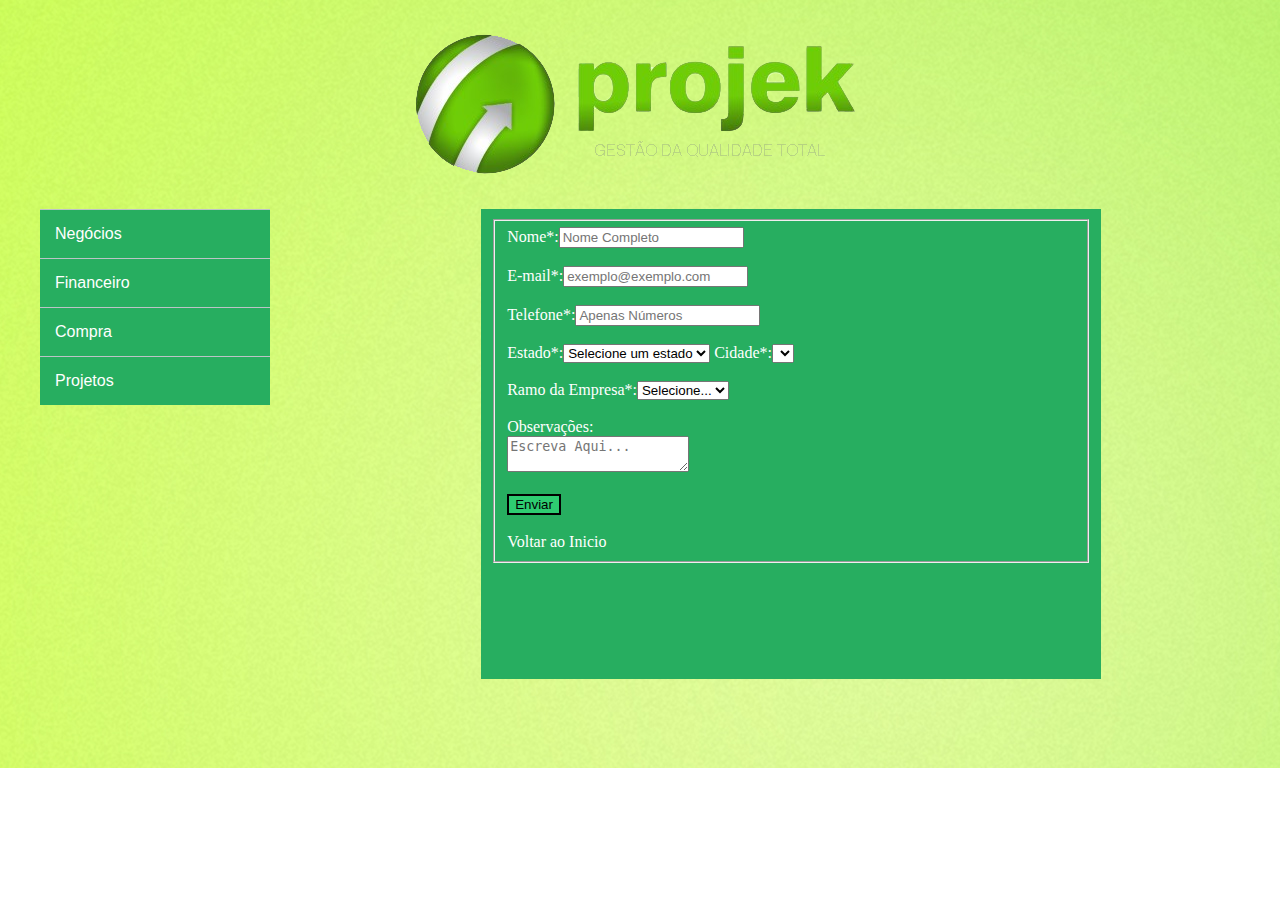
<file: index1.html>
﻿<!doctype html>
<html>
<head>
<script language="JavaScript" type="text/javascript" src="js/cidades-estados-utf8.js"></script>
<meta charset="utf-8">
<meta http-equiv="X-UA-Compatible" content="IE=edge">
<meta name="viewport" content="width=device-width, initial-scale=1.0">
<title>Projek</title>
<link rel="stylesheet" type="text/css" href="css/style_menu.css">
</head>
<!--COR DO SISTEMA-->
<body  background="img/background.jpg">
<!--CABEÇALHO DO SISTEMA-->
	<header class="topo">
   	  <h3 align="center"><img src="img/logo_projek_final_2017-Mobile.png" alt="Projek"></h3>
</header>
<!--FORMULÁRIO DA ABA NEGÓCIOS-->
<div class="nova"> 
	<form>
    <fieldset>
    	Nome*:<input type="text" placeholder="Nome Completo" required>
        <br>
        <br>
        E-mail*:<input type="text" placeholder="exemplo@exemplo.com" required>
        <br>
        <br>
        Telefone*:<input type="number" placeholder="Apenas Números" required>
        <br>
        <br>
        Estado*:<select id="estado1" required></select>
      	Cidade*:<select id="cidade1" required></select>
      <script language="JavaScript" type="text/javascript" charset="utf-8">
        new dgCidadesEstados({
          cidade: document.getElementById('cidade1'),
          estado: document.getElementById('estado1')
        })
      </script>
      <br>
      <br>
      	Ramo da Empresa*:<select required>
        	<option value="">Selecione...</option>
            <option value="">opção1</option>
            <option value="">opção2</option>
            <option value="">opção3</option>
       </select>
       <br>
        <br>
		Observações:<br> 
        <textarea placeholder="Escreva Aqui..."></textarea>
        <br>
        <br>
        <input type="submit" value="Enviar" style="background-color: #2ecc71; color: #000000; border-style: double; border-width: 1">
        <br>
        <br>
        <div class="volta">
        	<li><a href="index.html">Voltar ao Inicio</a></li>
        </div>
</fieldset> 
</form>   
</div>
<!--MENU-->
<div class="menu">
<font face="Gill Sans, Gill Sans MT, Myriad Pro, DejaVu Sans Condensed, Helvetica, Arial, sans-serif">
  <ul>
    	<li><a href="#">Negócios</a>
        	<ul>
            	<li><a href="#">Análise de Mercado(FORM)</a></li>
                <li><a href="#">Oportunidade</a></li>
                <li><a href="#">Prospecção</a>
                	<ul>
                    	<li><a href="index2.html">Formulário de Prospecção</a></li>
                    	<li><a href="https://gsuite.google.com.br/intl/pt-BR/products/calendar/" target="_blank">Google 		Agenda</a></li>
                    </ul>
                </li>
                <li><a href="#">Contrato</a></li>                	
            </ul>
        </li> 
        <li><a href="#">Financeiro</a>
        	<ul>
            	<li><a href="https://contaazul.com/nova-home/" target="_blank">contaazul</a></li>
        	</ul>        
        </li> 	
        <li><a href="#">Compra</a>
        	<ul>
            	<li><a href="#">Formulário de Liberação de Compra</a></li>
        	</ul>        
        </li>
        <li><a href="#">Projetos</a>
        	<ul>
            	<li><a href="#" target="_blank"></a></li>
        	</ul>
        </li>
</ul>
</font>
</div>
</body>
</html>
</file>
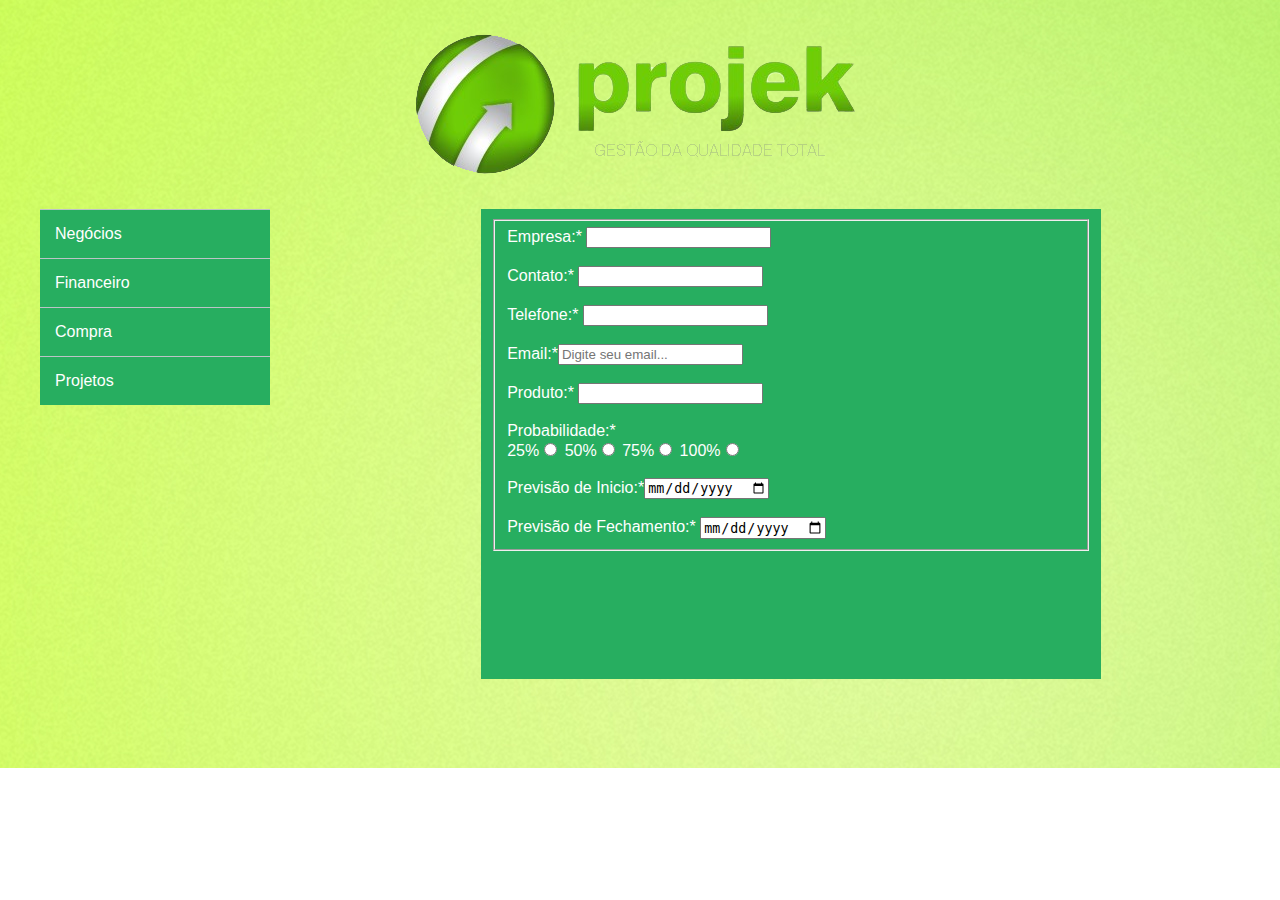
<file: index2.html>
﻿<!doctype html>
<html>
<head>
<meta charset="utf-8">
<meta http-equiv="X-UA-Compatible" content="IE=edge">
<meta name="viewport" content="width=device-width, initial-scale=1.0">
<title>Projek</title>
<link rel="stylesheet" type="text/css" href="css/style_menu.css">
</head>
<!--COR DO SISTEMA-->
<body background="img/background.jpg">
	<!--CABEÇALHO DO SISTEMA-->
<header class="topo">
   	<h3 align="center"><img src="img/logo_projek_final_2017-Mobile.png" alt="Projek"></h3>
</header>
<font face="Gill Sans, Gill Sans MT, Myriad Pro, DejaVu Sans Condensed, Helvetica, Arial, sans-serif">
<!--FORMULÁRIO DA SUB-ABA PROSPECÇÃO-->
<div class="nova1">
<form>
    <fieldset>
       	Empresa:* <input type="text" required>
        <br>
        <br>
        Contato:* <input type="text" required>
        <br>
        <br>
        Telefone:* <input type="tel" required>
        <br>
        <br>
        Email:*<input type="email" required placeholder="Digite seu email...">
        <br>
        <br>
        Produto:* <input type="text" required>
        <br>
        <br>
        Probabilidade:*<br>25%<input type="radio" name="mudar" required>  50%<input type="radio" name="mudar" required>  75%<input type="radio" name="mudar" required>  100%<input type="radio" name="mudar" required>
        <br>
        <br>
        Previsão de Inicio:*<input type="date" required>
        <br>
        <br>
        Previsão de Fechamento:* <input type="date" required>
    </fieldset>
</form>
</div>
<!--MENU-->
<div class="menu">
  <ul>
    	<li><a href="#">Negócios</a>
        	<ul>
            	<li><a href="index1.html">Análise de Mercado(FORM)</a></li>
                <li><a href="#">Oportunidade</a></li>
                <li><a href="#">Prospecção</a>
                	<ul>
                    	<li><a href="https://gsuite.google.com.br/intl/pt-BR/products/calendar/" target="_blank">Google Agenda</a></li>
                    </ul>
                </li>
                <li><a href="#" target="_blank">Contrato</a></li>                	
            </ul>
        </li> 
        <li><a href="#" target="_blank">Financeiro</a>
        	<ul>
            	<li><a href="https://contaazul.com/nova-home/" target="_blank">contaazul</a></li>
        	</ul>        
        </li> 	
        <li><a href="#" target="_blank">Compra</a>
        	<ul>
            	<li><a href="#" target="_blank">Formulário de Liberação de Compra</a></li>
        	</ul>        
        </li>
        <li><a href="#" target="_blank">Projetos</a>
        	<ul>
            	<li><a href="#" target="_blank"></a></li>
        	</ul>
        </li>
</ul>
</div>
</font>
</body>
</html>
</file>
<file: css/style_menu.css>
@charset "utf-8";
/* CSS Document */

body{
		position:absolute;
		padding:0;
		margin:0;
		background-repeat:no-repeat;
		width:100%;
	}
	.menu ul{
		list-style:none;
		margin:0;
	}
	.menu ul li{
		padding:15px;
		position:relative;
		width:200px;
		background-color:#27AE60;
		border-top: 1px solid #BDC3C7;
	}
	.menu ul ul{
		transition: all 0.3s;
		opacity:0;
		position:absolute;
		visibility:hidden;
		left:80%;
		top: -2%;
	}
	.menu ul li:hover > ul{
		opacity:1;
		visibility:visible;
	}
	.menu ul li a{
		color:#FFF;
		text-decoration:none;
	}
	.nova{		
		background-color: #27ae60;
		color:#fff;
		width: 600px;
		height: 450px;
		left: 54%;
		margin: 00px 0 0 -210px;
		padding:10px;
		position: absolute;
		top: 67,8%; 
}
	.nova1{
		background-color: #27ae60;
		color:#fff;
		width: 600px;
		height: 450px;
		left: 54%;
		margin: 00px 0 0 -210px;
		padding:10px;
		position: absolute;
		top: 67,8%; 
}
.volta,
.volta li a{
	list-style:none;
	margin:0;
	color:#FFF;
	text-decoration:none;
}
</file>
